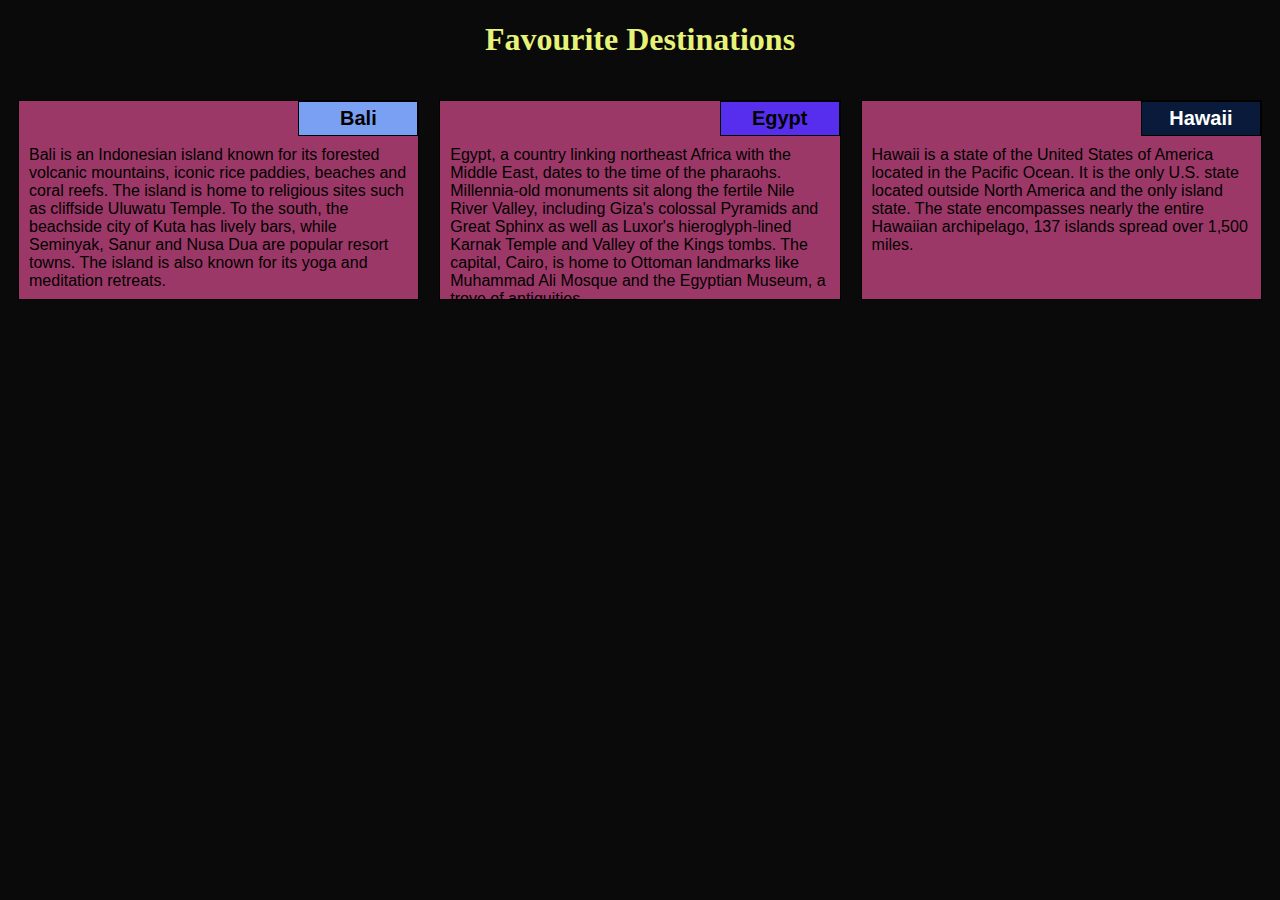
<file: module2-solutions/index.html>
<!DOCTYPE html>
<html>
<head>
	<meta charset="utf-8">

	<meta name="viewport" content="width=device-width, initial-scale=1">

	<link rel="stylesheet" type="text/css" href="css/styles.css">
	<title>Module2 Solutions</title>
</head>
<body>
	<h1>Favourite Destinations</h1>
	<div class="row">
	<div class="container col-lg-4 col-md-6 col-sm-12">
		<section>
		<div id="bali">
			Bali
		</div>
		<p>
			Bali is an Indonesian island known for its forested volcanic mountains, iconic rice paddies, beaches and coral reefs. The island is home to religious sites such as cliffside Uluwatu Temple. To the south, the beachside city of Kuta has lively bars, while Seminyak, Sanur and Nusa Dua are popular resort towns. The island is also known for its yoga and meditation retreats.
		</p>
		</section>
	</div>
	<div class="container col-lg-4 col-md-6 col-sm-12">
		<section>
		<div id="egypt">
			Egypt
		</div>
		<p>
			Egypt, a country linking northeast Africa with the Middle East, dates to the time of the pharaohs. Millennia-old monuments sit along the fertile Nile River Valley, including Giza's colossal Pyramids and Great Sphinx as well as Luxor's hieroglyph-lined Karnak Temple and Valley of the Kings tombs. The capital, Cairo, is home to Ottoman landmarks like Muhammad Ali Mosque and the Egyptian Museum, a trove of antiquities.
		</p>
		</section>
	</div>
	<div class="container col-lg-4 col-md-12 col-sm-12">
		<section>
		<div id="hawaii">
			Hawaii
		</div>
		<p>
			Hawaii is a state of the United States of America located in the Pacific Ocean. It is the only U.S. state located outside North America and the only island state. The state encompasses nearly the entire Hawaiian archipelago, 137 islands spread over 1,500 miles.
		</p>
		</section>
	</div>
	</div>
</body>
</html>
</file>
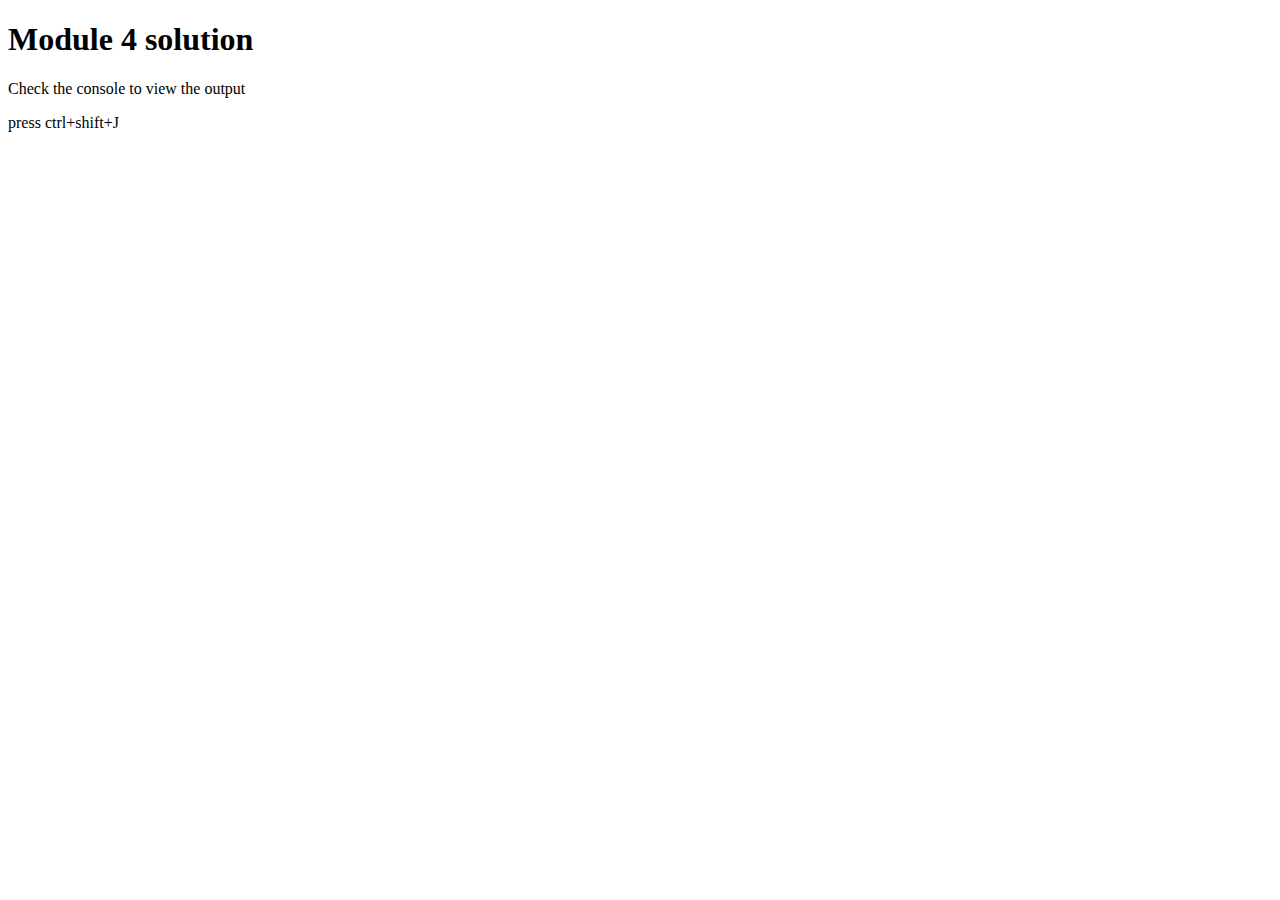
<file: module4-solutions/index.html>
<!DOCTYPE html>
<html>
<head>
    <meta charset="utf-8">
    <title>Module 4 solution</title>
    <script src="SpeakHello.js"></script>
    <script src="SpeakGoodBye.js"></script>
    <script src="script.js"></script>
</head>

<body>
    <h1>Module 4 solution</h1>
    <p>Check the console to view the output</p>
    <p> press ctrl+shift+J</p>
</body>
</html>
</file>
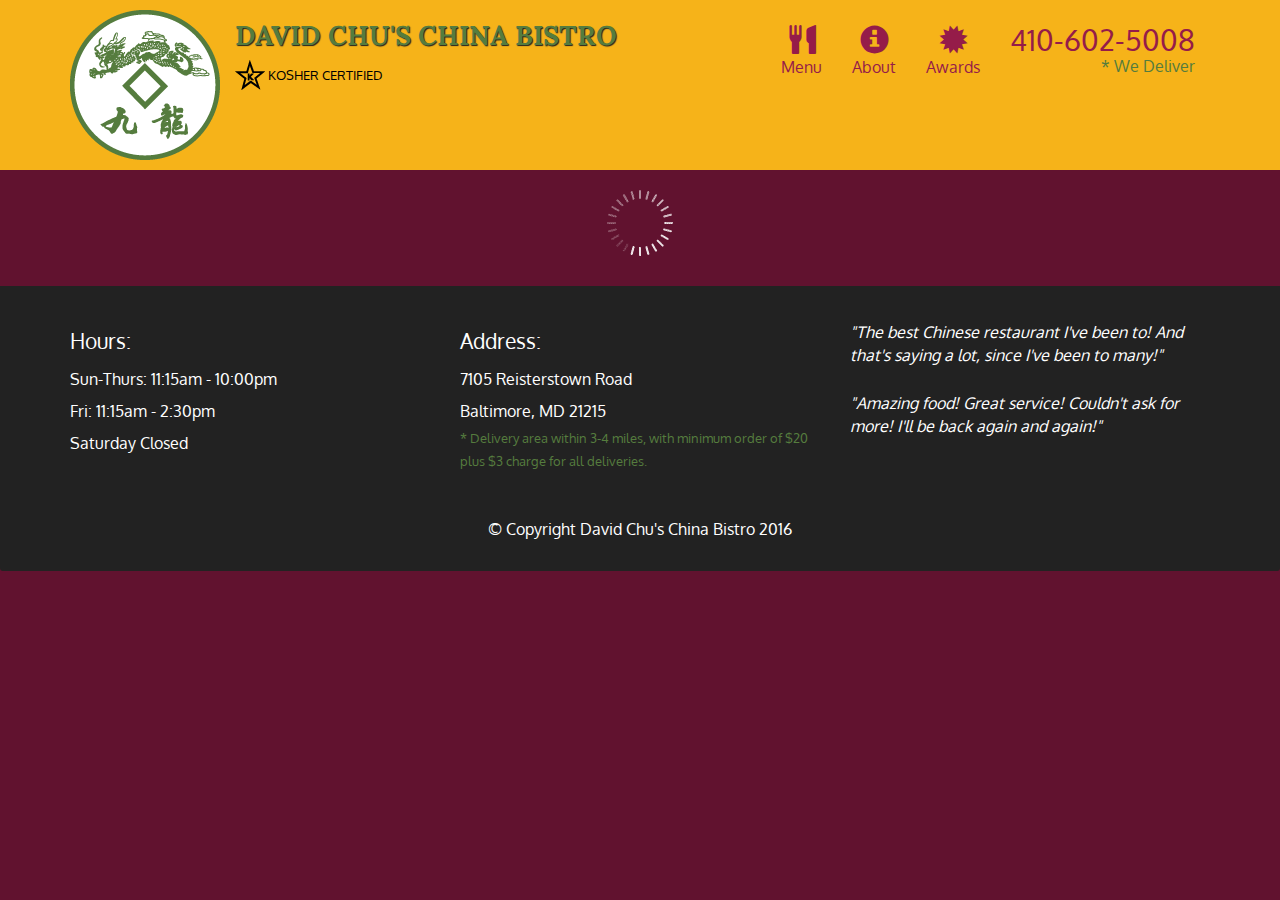
<file: module5-solutions/index.html>
<!doctype html>
<html lang="en">
  <head>
    <meta charset="utf-8">
    <meta http-equiv="X-UA-Compatible" content="IE=edge">
    <meta name="viewport" content="width=device-width, initial-scale=1">
    <title>David Chu's China Bistro</title>
    <link rel="stylesheet" href="css/bootstrap.min.css">
    <link rel="stylesheet" href="css/styles.css">
    <link href='https://fonts.googleapis.com/css?family=Oxygen:400,300,700' rel='stylesheet' type='text/css'>
    <link href='https://fonts.googleapis.com/css?family=Lora' rel='stylesheet' type='text/css'>
  </head>
<body>
  <header>
    <nav id="header-nav" class="navbar navbar-default">
      <div class="container">
        <div class="navbar-header">
          <a href="index.html" class="pull-left visible-md visible-lg">
            <div id="logo-img" alt="Logo image"></div>
          </a>

          <div class="navbar-brand">
            <a href="index.html"><h1>David Chu's China Bistro</h1></a>
            <p>
              <img src="images/star-k-logo.png" alt="Kosher certification">
              <span>Kosher Certified</span>
            </p>
          </div>

          <button id="navbarToggle" type="button" class="navbar-toggle collapsed" data-toggle="collapse" data-target="#collapsable-nav" aria-expanded="false">
            <span class="sr-only">Toggle navigation</span>
            <span class="icon-bar"></span>
            <span class="icon-bar"></span>
            <span class="icon-bar"></span>
          </button>
        </div>
        
        <div id="collapsable-nav" class="collapse navbar-collapse">
           <ul id="nav-list" class="nav navbar-nav navbar-right">
            <li id="navHomeButton" class="visible-xs active">
              <a href="index.html">
                <span class="glyphicon glyphicon-home"></span> Home</a>
            </li>
            <li id="navMenuButton">
              <a href="#" onclick="$dc.loadMenuCategories();">
                <span class="glyphicon glyphicon-cutlery"></span><br class="hidden-xs"> Menu</a>
            </li>
            <li>
              <a href="#">
                <span class="glyphicon glyphicon-info-sign"></span><br class="hidden-xs"> About</a>
            </li>
            <li>
              <a href="#">
                <span class="glyphicon glyphicon-certificate"></span><br class="hidden-xs"> Awards</a>
            </li>
            <li id="phone" class="hidden-xs">
              <a href="tel:410-602-5008">
                <span>410-602-5008</span></a><div>* We Deliver</div>
            </li>
          </ul><!-- #nav-list -->
        </div><!-- .collapse .navbar-collapse -->
      </div><!-- .container -->
    </nav><!-- #header-nav -->
  </header>

  <div id="call-btn" class="visible-xs">
    <a class="btn" href="tel:410-602-5008">
    <span class="glyphicon glyphicon-earphone"></span>
    410-602-5008
    </a>
  </div>
  <div id="xs-deliver" class="text-center visible-xs">* We Deliver</div>

  <div id="main-content" class="container"></div>

  <footer class="panel-footer">
    <div class="container">
      <div class="row">
        <section id="hours" class="col-sm-4">
          <span>Hours:</span><br>
          Sun-Thurs: 11:15am - 10:00pm<br>
          Fri: 11:15am - 2:30pm<br>
          Saturday Closed
          <hr class="visible-xs">
        </section>
        <section id="address" class="col-sm-4">
          <span>Address:</span><br>
          7105 Reisterstown Road<br>
          Baltimore, MD 21215
          <p>* Delivery area within 3-4 miles, with minimum order of $20 plus $3 charge for all deliveries.</p>
          <hr class="visible-xs">
        </section>
        <section id="testimonials" class="col-sm-4">
          <p>"The best Chinese restaurant I've been to! And that's saying a lot, since I've been to many!"</p>
          <p>"Amazing food! Great service! Couldn't ask for more! I'll be back again and again!"</p>
        </section>
      </div>
      <div class="text-center">&copy; Copyright David Chu's China Bistro 2016</div>
    </div>
  </footer>

  <!-- jQuery (Bootstrap JS plugins depend on it) -->
  <script src="js/jquery-2.1.4.min.js"></script>
  <script src="js/bootstrap.min.js"></script>
  <script src="js/ajax-utils.js"></script>
  <script src="js/script.js"></script>
</body>
</html>
</file>
<file: module2-solutions/css/styles.css>
* {
	box-sizing: border-box;
}

h1 {
	font-family: 'Times New Roman', Times, serif, fantasy;
	color: #e7f377;
	text-align: center;
}

body {
	background-color: #0a0a0a;

}

p {
	padding: 10px;
	margin: 0;
}

.container {
	border: none;
	margin-left: auto;
	margin-right: auto;
	margin-top: 10px;
	margin-bottom: 10px;
	padding: 10px;
}

section {
	border:	1px solid black;
	background-color: #9c3867;
	width: 100%;
	height: 200px;
	font-family: Helvetica;
	color: black;
	position: relative;
	overflow: auto;
}

#bali {
	border: 1px solid black;
	text-align: center;
	width: 30%;
	margin-left: 70%;
	font-family: Georgia,sans-serif;
	font-weight: bold;
	font-size: 125%;
	margin-bottom: 0;
	margin-top: 0;
	padding: 5px;
	background-color: #7aa0f3;
}

#egypt {
	border: 1px solid black;
	text-align: center;
	width: 30%;
	margin-left: 70%;
	font-family: Georgia,sans-serif;
	font-weight: bold;
	font-size: 125%;
	margin-bottom: 0;
	margin-top: 0;
	padding: 5px;
	background-color: #582eee;
}

#hawaii {
	border: 1px solid black;
	text-align: center;
	width: 30%;
	margin-left: 70%;
	font-family: Georgia,sans-serif;
	font-weight: bold;
	font-size: 125%;
	margin-bottom: 0;
	margin-top: 0;
	background-color: #091a3a;
	color: white;
	padding: 5px;
}

.row {
	width: 100%;
}

/* Desktop view */

@media (min-width: 992px) {
  .col-lg-1, .col-lg-2, .col-lg-3, .col-lg-4, .col-lg-5, .col-lg-6, .col-lg-7, .col-lg-8, .col-lg-9, .col-lg-10, .col-lg-11, .col-lg-12 {
    float: left;
  }

  .col-lg-1 {
    width: 8.33%;
  }
  .col-lg-2 {
    width: 16.66%;
  }
  .col-lg-3 {
    width: 25%;
  }
  .col-lg-4 {
    width: 33.33%;
  }
  .col-lg-5 {
    width: 41.66%;
  }
  .col-lg-6 {
    width: 50%;
  }
  .col-lg-7 {
    width: 58.33%;
  }
  .col-lg-8 {
    width: 66.66%;
  }
  .col-lg-9 {
    width: 74.99%;
  }
  .col-lg-10 {
    width: 83.33%;
  }
  .col-lg-11 {
    width: 91.66%;
  }
  .col-lg-12 {
    width: 100%;
  }

}

/* Tablet view */

@media (min-width: 768px) and (max-width: 991px) {
  .col-md-1, .col-md-2, .col-md-3, .col-md-4, .col-md-5, .col-md-6, .col-md-7, .col-md-8, .col-md-9, .col-md-10, .col-md-11, .col-md-12 {
    float: left;
  }

  .col-md-1 {
    width: 8.33%;
  }
  .col-md-2 {
    width: 16.66%;
  }
  .col-md-3 {
    width: 25%;
  }
  .col-md-4 {
    width: 33.33%;
  }
  .col-md-5 {
    width: 41.66%;
  }
  .col-md-6 {
    width: 50%;
  }
  .col-md-7 {
    width: 58.33%;
  }
  .col-md-8 {
    width: 66.66%;
  }
  .col-md-9 {
    width: 74.99%;
  }
  .col-md-10 {
    width: 83.33%;
  }
  .col-md-11 {
    width: 91.66%;
  }
  .col-md-12 {
    width: 100%;
  }
}

/* Mobile view */

@media (max-width: 767px) {
  .col-sm-1, .col-sm-2, .col-sm-3, .col-sm-4, .col-sm-5, .col-sm-6, .col-sm-7, .col-sm-8, .col-sm-9, .col-sm-10, .col-sm-11, .col-sm-12 {
 	float: left;
  }

  .col-sm-1 {
    width: 8.33%;
  }
  .col-sm-2 {
    width: 16.66%;
  }
  .col-sm-3 {
    width: 25%;
  }
  .col-sm-4 {
    width: 33.33%;
  }
  .col-sm-5 {
    width: 41.66%;
  }
  .col-sm-6 {
    width: 50%;
  }
  .col-sm-7 {
    width: 58.33%;
  }
  .col-sm-8 {
    width: 66.66%;
  }
  .col-sm-9 {
    width: 74.99%;
  }
  .col-sm-10 {
    width: 83.33%;
  }
  .col-sm-11 {
    width: 91.66%;
  }
  .col-sm-12 {
    width: 100%;
  }
}
</file>
<file: module5-solutions/css/styles.css>
body {
  font-size: 16px;
  color: #fff;
  background-color: #61122f;
  font-family: 'Oxygen', sans-serif;
}

/** HEADER **/
#header-nav {
  background-color: #f6b319;
  border-radius: 0;
  border: 0;
}

#logo-img {
  background: url('../images/restaurant-logo_large.png') no-repeat;
  width: 150px;
  height: 150px;
  margin: 10px 15px 10px 0;
}

.navbar-brand {
  padding-top: 25px;
}
.navbar-brand h1 { /* Restaurant name */
  font-family: 'Lora', serif;
  color: #557c3e;
  font-size: 1.5em;
  text-transform: uppercase;
  font-weight: bold;
  text-shadow: 1px 1px 1px #222;
  margin-top: 0;
  margin-bottom: 0;
  line-height: .75;
}
.navbar-brand a:hover, .navbar-brand a:focus {
  text-decoration: none;
}
.navbar-brand p { /* Kosher cert */
  color: #000;
  text-transform: uppercase;
  font-size: .7em;
  margin-top: 15px;
}
.navbar-brand p span { /* Star-K */
  vertical-align: middle;
}

#nav-list {
  margin-top: 10px;
}
#nav-list a {
  color: #951C49;
  text-align: center;
}
#nav-list a:hover {
  background: #E7E7E7;
}
#nav-list a span {
  font-size: 1.8em;
}

#phone {
  margin-top: 5px;
}
#phone a { /* Phone number */
  text-align: right;
  padding-bottom: 0;
}
#phone div { /* We Deliver */
  color: #557c3e;
  text-align: right;
  padding-right: 15px;
}

.navbar-header button.navbar-toggle, .navbar-header .icon-bar {
  border: 1px solid #61122f;
}
.navbar-header button.navbar-toggle {
  clear: both;
  margin-top: -30px;
}
/* END HEADER */

/* FOOTER */
.panel-footer {
  margin-top: 30px;
  padding-top: 35px;
  padding-bottom: 30px;
  background-color: #222;
  border-top: 0;
}
.panel-footer div.row {
  margin-bottom: 35px;
}
#hours, #address {
  line-height: 2;
}
#hours > span, #address > span {
  font-size: 1.3em;
}
#address p {
  color: #557c3e;
  font-size: .8em;
  line-height: 1.8;
}
#testimonials {
  font-style: italic;
}
#testimonials p:nth-child(2) {
  margin-top: 25px;
}
/* END FOOTER */



/* HOME PAGE */
.container .jumbotron {
  box-shadow: 0 0 50px #3F0C1F;
  border: 2px solid #3F0C1F;
}

#menu-tile, #specials-tile, #map-tile {
  height: 250px;
  width: 100%;
  margin-bottom: 15px;
  position: relative;
  border: 2px solid #3F0C1F;
  overflow: hidden;
}
#menu-tile:hover, #specials-tile:hover, #map-tile:hover {
  box-shadow: 0 1px 5px 1px #cccccc;
}
#menu-tile {
  background: url('../images/menu-tile.jpg') no-repeat;
  background-position: center;
}
#specials-tile {
  background: url('../images/specials-tile.jpg') no-repeat;
  background-position: center;
}
#menu-tile span, #specials-tile span, #map-tile span {
  position: absolute;
  bottom: 0;
  right: 0;
  width: 100%;
  text-align: center;
  font-size: 1.6em;
  text-transform: uppercase;
  background-color: #000;
  color: #fff;
  opacity: .8;
}
/* END HOME PAGE */

/* MENU CATEGORIES PAGE */
.category-tile { 
  position: relative;
  border: 2px solid #3F0C1F;
  overflow: hidden;
  width: 200px;
  height: 200px;
  margin: 0 auto 15px;
}
.category-tile span {
  position: absolute;
  bottom: 0;
  right: 0;
  width: 100%;
  text-align: center;
  font-size: 1.2em;
  text-transform: uppercase;
  background-color: #000;
  color: #fff;
  opacity: .8;
}
.category-tile:hover {
  box-shadow: 0 1px 5px 1px #cccccc;
}

#menu-categories-title + div {
  margin-bottom: 50px;
}
/* END MENU CATEGORIES PAGE */

/* SINGLE CATEGORY PAGE */
.menu-item-tile {
  margin-bottom: 25px;
}
.menu-item-tile hr {
  width: 80%;
}
.menu-item-tile .menu-item-price {
  font-size: 1.1em;
  text-align: right;
  margin-top: -15px;
  margin-right: -15px;
}
.menu-item-tile .menu-item-price span {
  font-size: .6em;
}
.menu-item-photo {
  position: relative;
  border: 2px solid #3F0C1F; 
  overflow: hidden;
  padding: 0;
  margin-right: -15px;
  margin-left: auto;
  margin-bottom: 20px;
  max-width: 250px;
}
.menu-item-photo div {
  position: absolute;
  bottom: 0;
  right: 0;
  width: 80px;
  background-color: #557c3e;
  text-align: center;
}
.menu-item-description {
  padding-right: 30px;
}
h3.menu-item-title {
  margin: 0 0 10px;
}
.menu-item-details {
  font-size: .9em;
  font-style: italic;
}
/* END SINGLE CATEGORY PAGE */


/********** Large devices only **********/
@media (min-width: 1200px) {
  .container .jumbotron {
    background: url('../images/jumbotron_1200.jpg') no-repeat;
    height: 675px;
  }
}

/********** Medium devices only **********/
@media (min-width: 992px) and (max-width: 1199px) {
  /* Header */
  #logo-img {
    background: url('../images/restaurant-logo_medium.png') no-repeat;
    width: 100px;
    height: 100px;
    margin: 5px 5px 5px 0;
  }
  /* End Header */

  /* Home Page */
  .container .jumbotron {
    background: url('../images/jumbotron_992.jpg') no-repeat;
    height: 558px;
  }
  /* End Home Page */
}

/********** Small devices only **********/
@media (min-width: 768px) and (max-width: 991px) {
  /* Home Page */
  .container .jumbotron {
    background: url('../images/jumbotron_768.jpg') no-repeat;
    height: 432px;
  }
  /* End Home Page */
}

/********** Extra small devices only **********/
@media (max-width: 767px) {
  /* Header */
  .navbar-brand {
    padding-top: 10px;
    height: 80px;
  }
  .navbar-brand h1 { /* Restaurant name */
    padding-top: 10px;
    font-size: 5vw; /* 1vw = 1% of viewport width */
  }
  .navbar-brand p { /* Kosher cert */
    font-size: .6em;
    margin-top: 12px;
  }
  .navbar-brand p img { /* Star-K */
    height: 20px;
  }

  #collapsable-nav a { /* Collapsed nav menu text */
    font-size: 1.2em;
  }
  #collapsable-nav a span { /* Collapsed nav menu glyph */
    font-size: 1em;
    margin-right: 5px;
  }

  #call-btn > a {
    font-size: 1.5em;
    display: block;
    margin: 0 20px;
    padding: 10px;
    border: 2px solid #fff;
    background-color: #f6b319;
    color: #951c49;
  }
  #xs-deliver {
    margin-top: 5px;
    font-size: .7em;
    letter-spacing: .1em;
    text-transform: uppercase;
  }
  /* End Header */

  /* Footer */
  .panel-footer section {
    margin-bottom: 30px;
    text-align: center;
  }
  .panel-footer section:nth-child(3) {
    margin-bottom: 0; /* margin already exists on the whole row */
  }
  .panel-footer section hr {
    width: 50%;
  }
  /* End Footer */

  /* Home Page */
  .container .jumbotron {
    margin-top: 30px;
    padding: 0;
  }
  #menu-tile, #specials-tile {
    width: 360px;
    margin: 0 auto 15px;
  }

  .menu-item-photo {
    margin-right: auto;
  }
  .menu-item-tile .menu-item-price {
    text-align: center;
  }
  .menu-item-description {
    text-align: center;;
  }
}


/********** Super extra small devices Only :-) (e.g., iPhone 4) **********/
@media (max-width: 479px) {
  /* Header */
  .navbar-brand h1 { /* Restaurant name */
    padding-top: 5px;
    font-size: 6vw;
  }
  /* End Header */
  
  /* Home page */
  #menu-tile, #specials-tile {
    width: 280px;
    margin: 0 auto 15px;
  }

  .col-xxs-12 {
    position: relative;
    min-height: 1px;
    padding-right: 15px;
    padding-left: 15px;
    float: left;
    width: 100%;
  }
}
</file>
